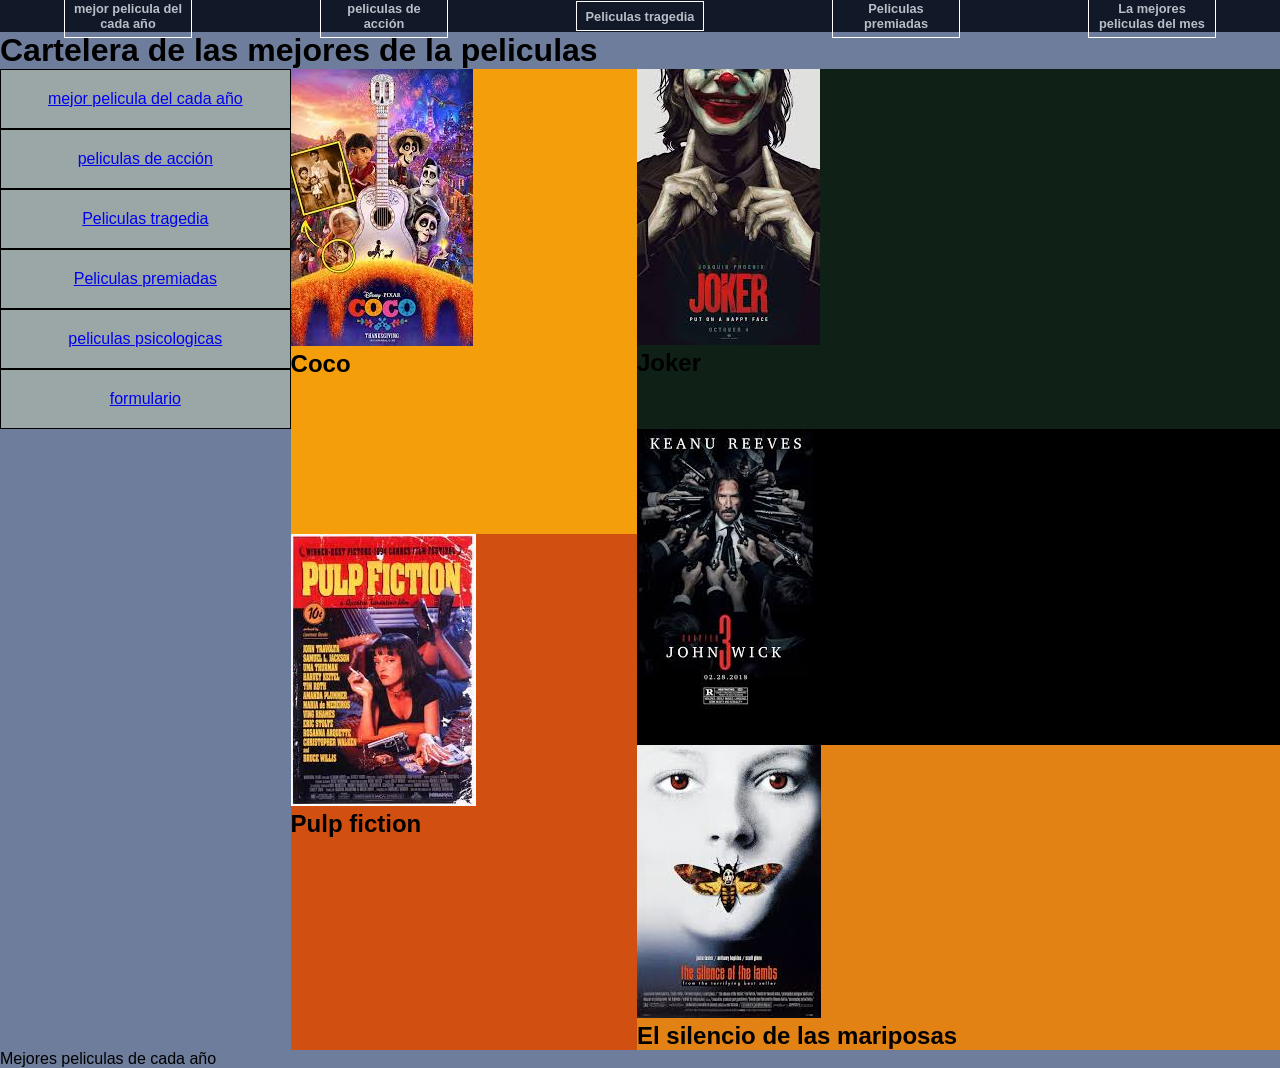
<file: index.html>
<!DOCTYPE html>
<html lang="es">

<head>
    <meta charset="UTF-8">
    <meta name="viewport" content="width=device-width, initial-scale=1.0">
    <title>Peliculas</title>
    <link rel="stylesheet" href="assets/css/style.css">
</head>

<body>
    <nav>
        <ul>
            <li><a href="mejor.html">mejor pelicula del cada año</a></li>
            <li><a href="comedia.html">peliculas de acción </a></li>
            <li><a href="tragedia.html">Peliculas tragedia</a></li>
            <li><a href="accion.html">Peliculas premiadas</a></li>
            <li><a href="psicologicas.html">La mejores peliculas del mes</a></li>
        </ul>
    </nav>
    <header>
        <h1>Cartelera de las mejores de la peliculas </h1>
    </header>
    <main>
        <section id="indice">
            <aside class="sidebar">
                <article class="fila1"><a href="mejor.html">mejor pelicula del cada año</a></article>
                <article class="fila1"><a href="comedia.html">peliculas de acción</a></article>
                <article class="fila1"><a href="tragedia.html">Peliculas tragedia</a></article>
                <article class="fila1"><a href="accion.html">Peliculas premiadas</a></article>
                <article class="fila1"><a href="psicologicas.html">peliculas psicologicas</a></article>
                <article class="fila1"><a href="formulario.html">formulario</a></article>
            </aside>

            <div class="indice-item" id="anillo">
                <img src="assets/img/coco.jpg" alt="Coco">
                <h2>Coco</h2>
                <p></p>
            </div>
            <div class="indice-item" id="collar">
                <img src="assets/img/jhon.jpg" alt="Jhon wick">
                <h2>Jhon Wick</h2>
                <p></p>
            </div>
            <div class="indice-item" id="pulsera">
                <img src="assets/img/joker.jpg" alt="Joker">
                <h2>Joker</h2>
                <p></p>
            </div>
            <div class="indice-item" id="cadena">
                <img src="assets/img/mariposas.jpg" alt="El silencio de las Mariposas">
                <h2> El silencio de las mariposas </h2>
                <p></p>
            </div>
            <div class="indice-item" id="pendientes">
                <img src="assets/img/pulp.jpg" alt="Pulp fiction">
                <h2>Pulp fiction</h2>
                <p></p>
            </div>
        </section>
    </main>
    <footer>
        <p>Mejores peliculas de cada año</p>
    </footer>
</body>

</html>
</file>
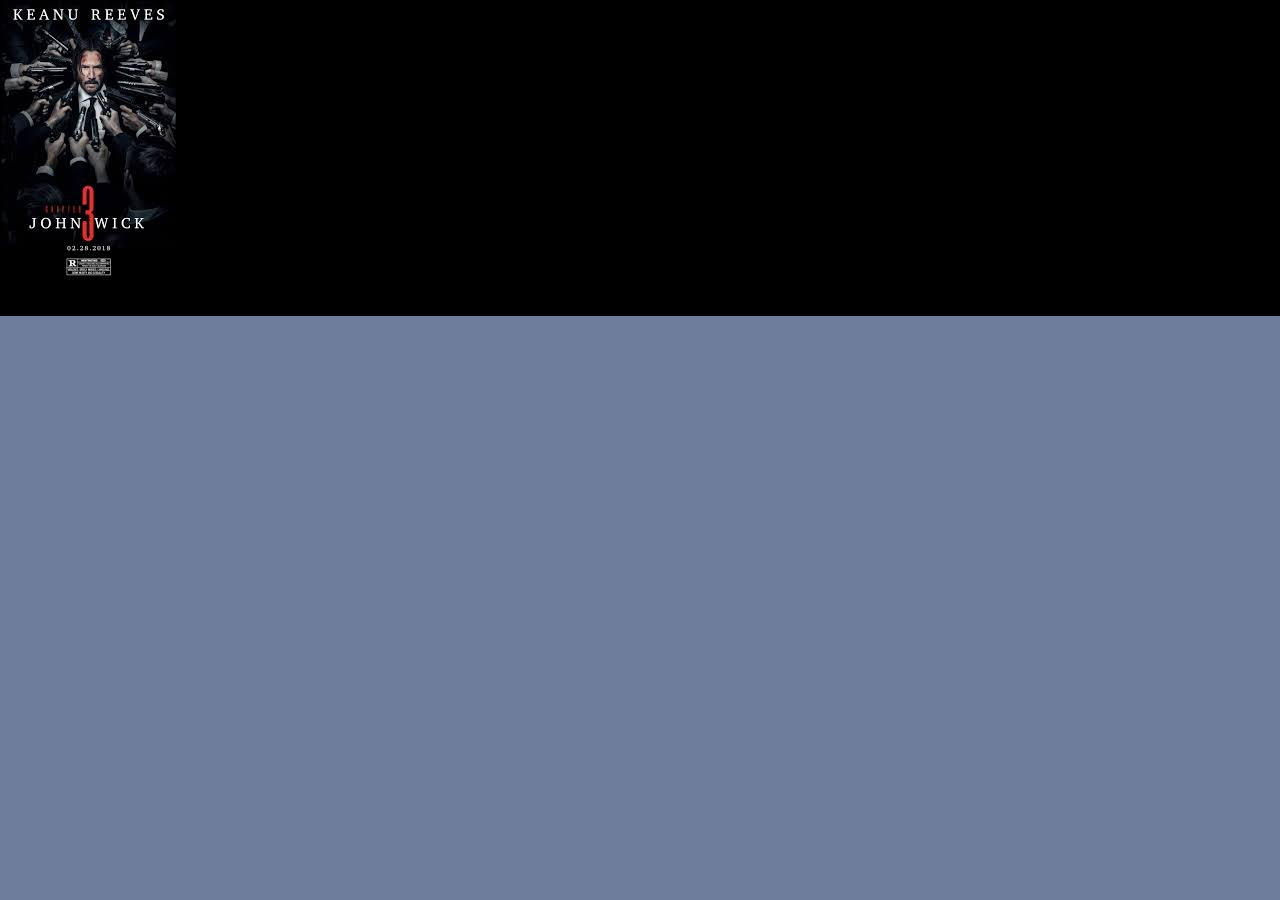
<file: accion.html>
<!DOCTYPE html>
<html lang="es">

<head>
    <meta charset="UTF-8">
    <meta name="viewport" content="width=device-width, initial-scale=1.0">
    <title>Peliculas</title>
    <link rel="stylesheet" href="assets/css/style.css">
</head>
  <div class="indice-item" id="collar">
                <img src="assets/img/jhon.jpg" alt="jhon">
                <h2>Jhon wick</h2>
                <p></p>
            </div>
</file>
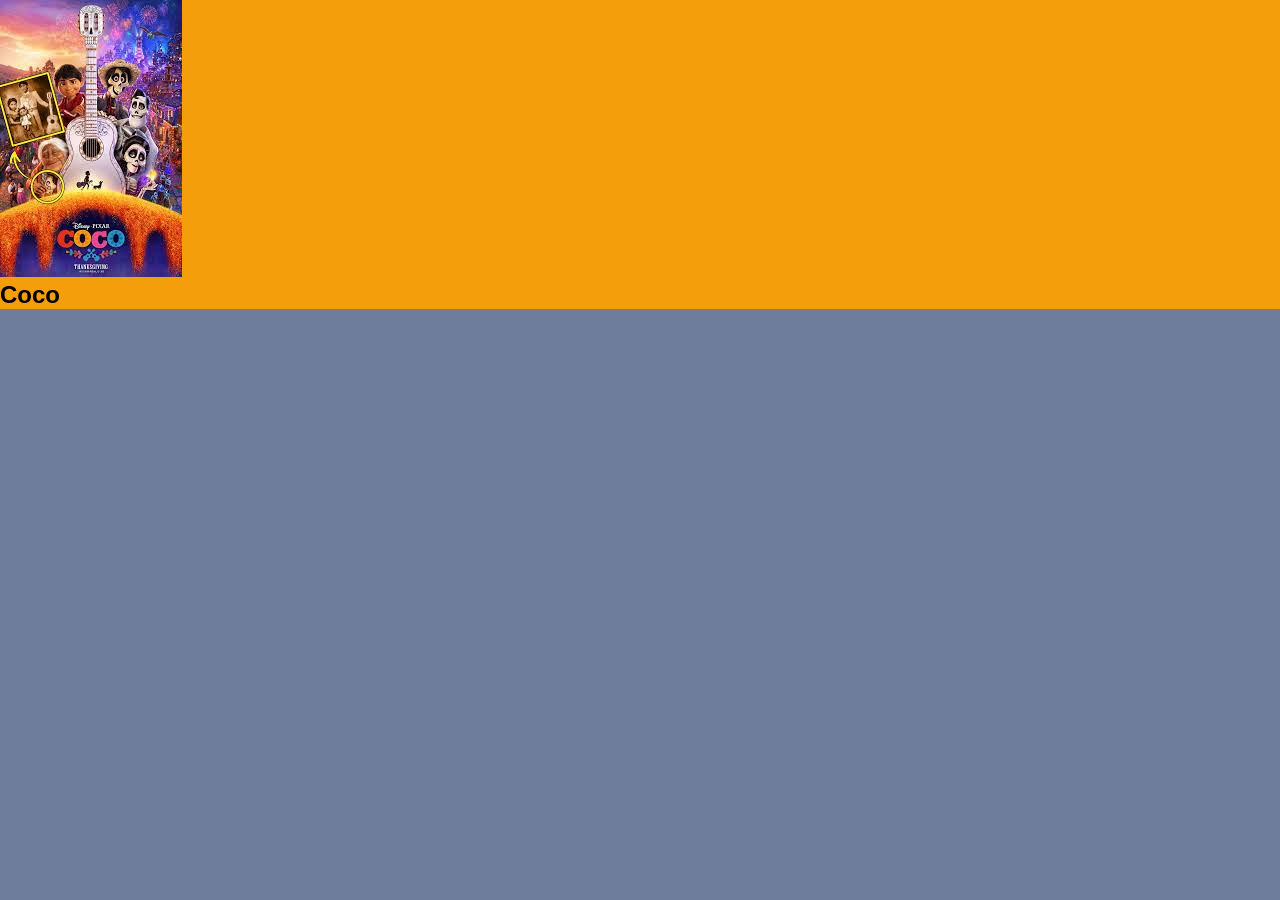
<file: comedia.html>
<!DOCTYPE html>
<html lang="es">

<head>
    <meta charset="UTF-8">
    <meta name="viewport" content="width=device-width, initial-scale=1.0">
    <title>Peliculas</title>
    <link rel="stylesheet" href="assets/css/style.css">
</head>
  <div class="indice-item" id="anillo">
                <img src="assets/img/coco.jpg" alt="Coco">
                <h2>Coco</h2>
                <p></p>
            </div>
</file>
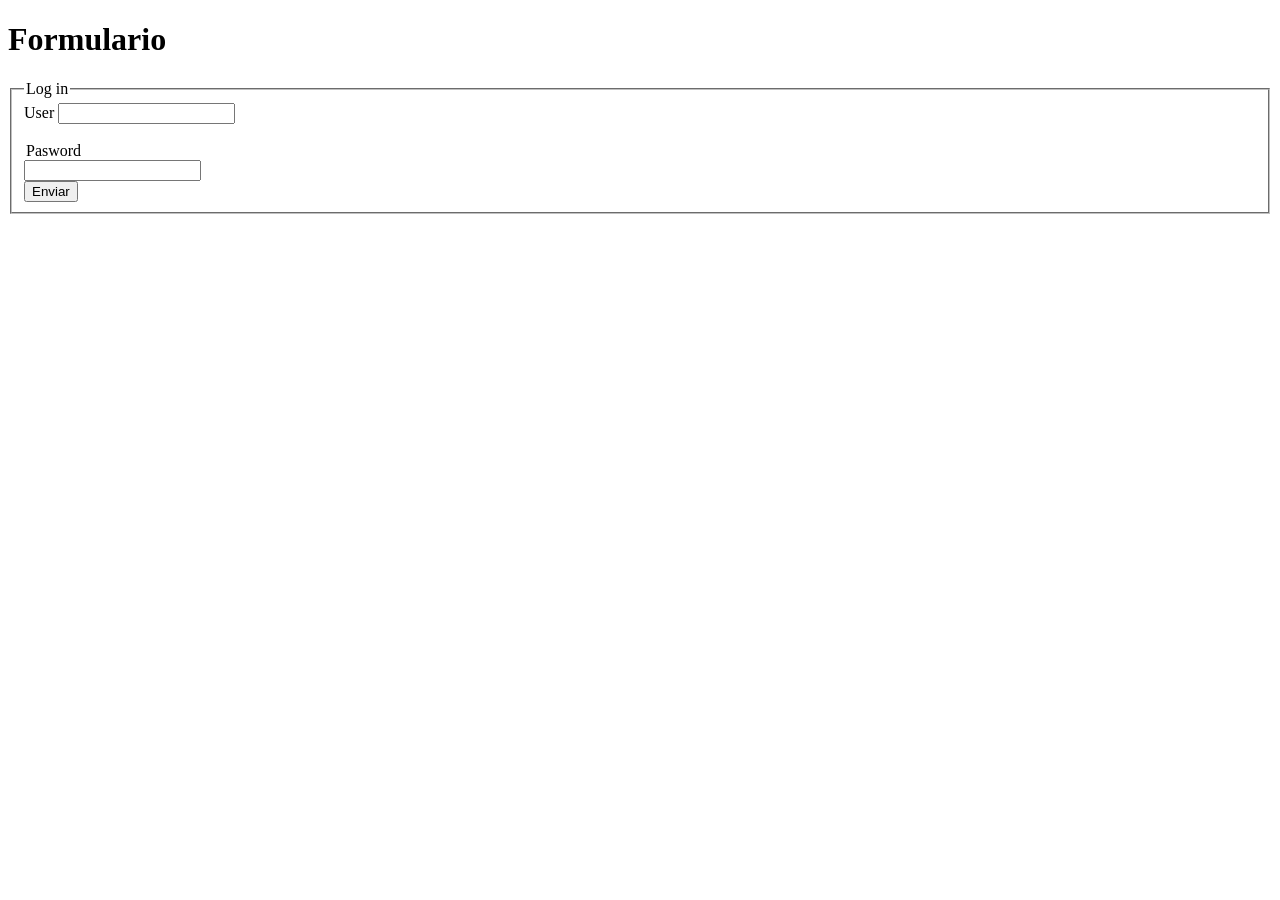
<file: formulario.html>
<!DOCTYPE html>
<html lang="es">
<head>
  <meta charset="UTF-8">
  <title>Formulario</title>
</head>
<body>

  <h1>Formulario </h1>

  <form action="http://uax.tionazo.es/26/comprobador_formulario.php" method="get">

    
    <fieldset>
      <legend>Log in</legend>

      <label>User 
        <input type="text" name="Nombre">
         
      </label><br><br>

    
     <legend>Pasword</legend>
  <label> <input type="password">


      
    <br>
    <input type="submit" value="Enviar">


  </form>
  
</fieldset>

  </label>

</body>
</html>
</file>
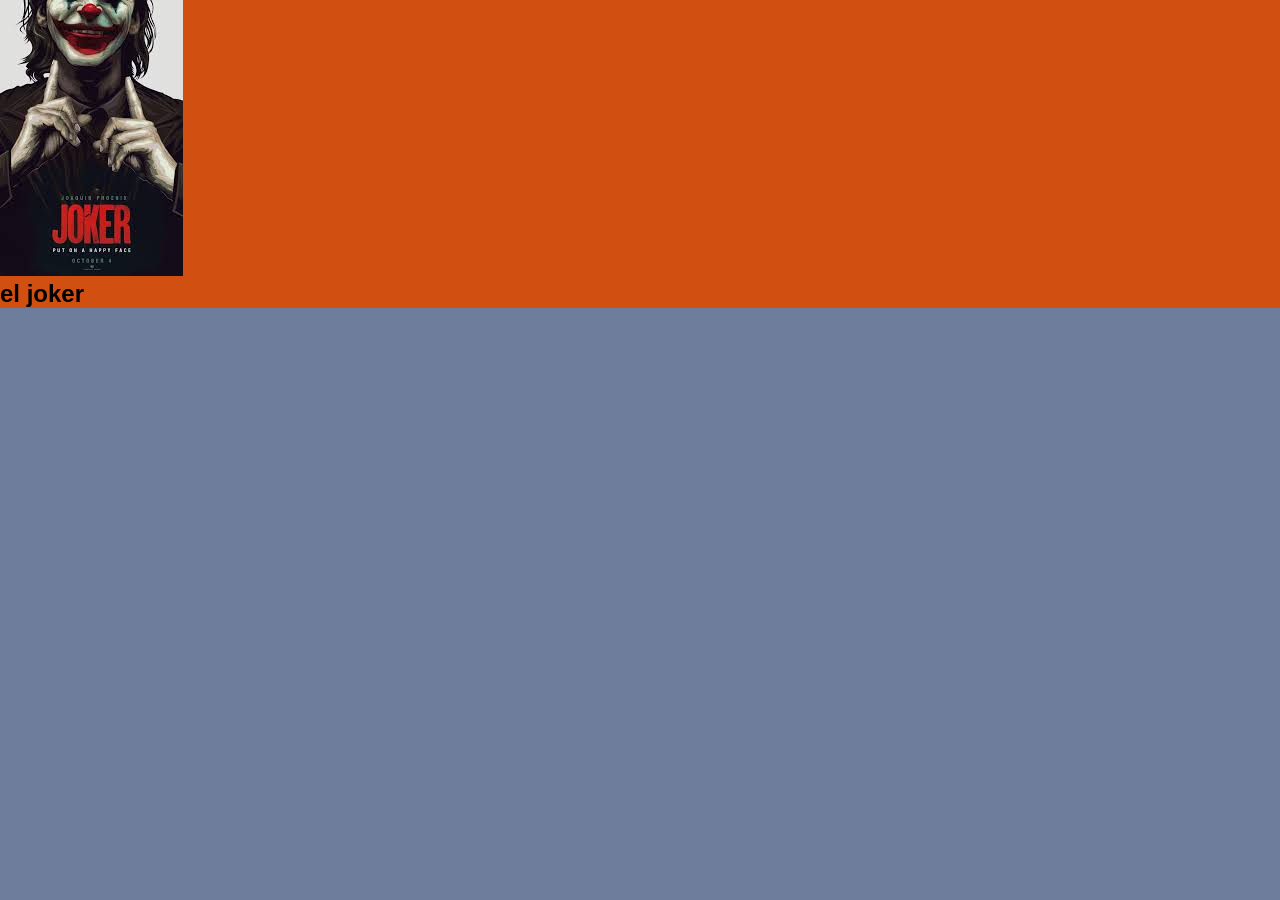
<file: mejor.html>
<!DOCTYPE html>
<html lang="es">

<head>
    <meta charset="UTF-8">
    <meta name="viewport" content="width=device-width, initial-scale=1.0">
    <title>Peliculas</title>
    <link rel="stylesheet" href="assets/css/style.css">
</head>
  <div class="indice-item" id="pendientes">
                <img src="assets/img/joker.jpg" alt="joker">
                <h2>el joker</h2>
                <p></p>
            </div>
</file>
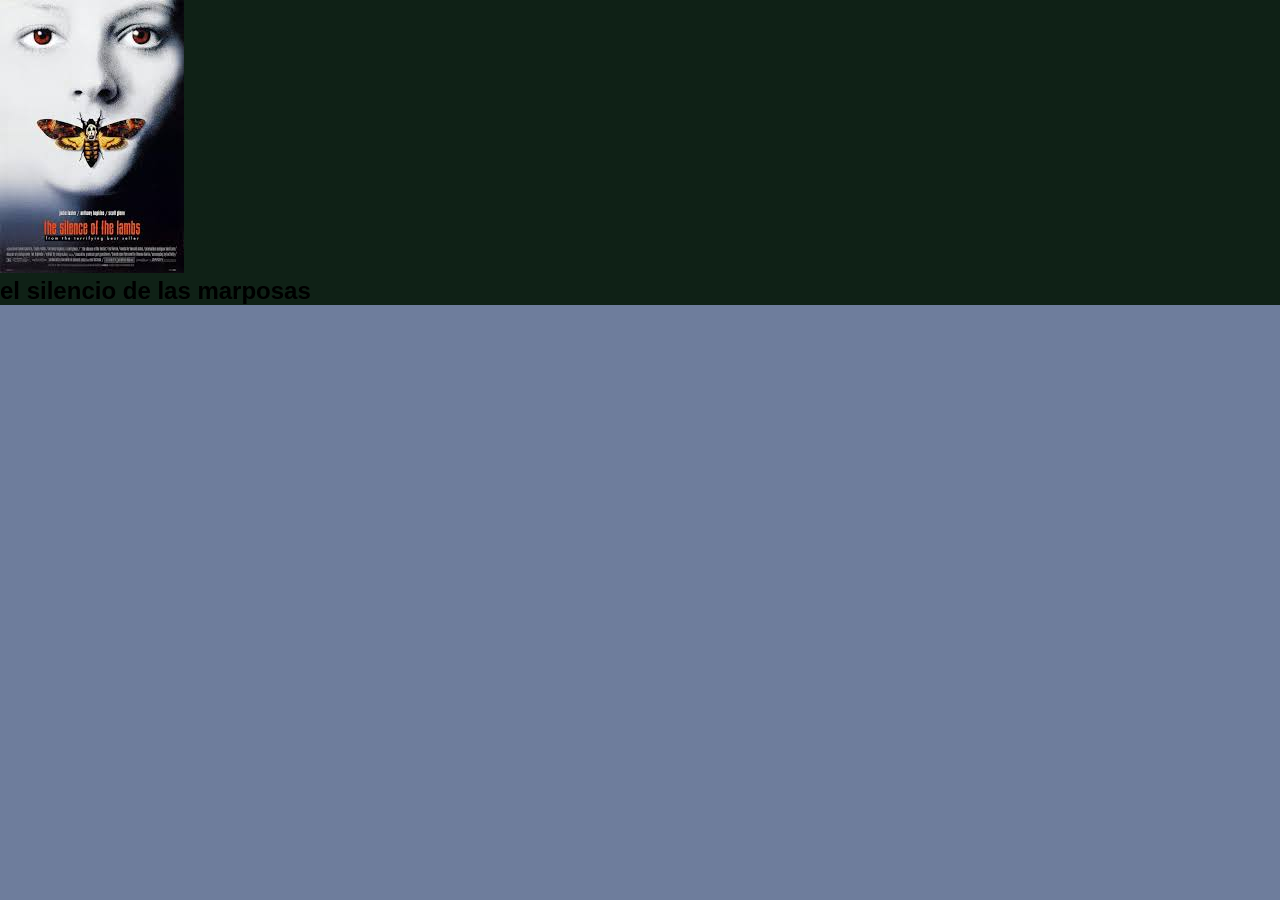
<file: psicologicas.html>
<!DOCTYPE html>
<html lang="es">

<head>
    <meta charset="UTF-8">
    <meta name="viewport" content="width=device-width, initial-scale=1.0">
    <title>Peliculas</title>
    <link rel="stylesheet" href="assets/css/style.css">
</head>
  <div class="indice-item" id="pulsera">
                <img src="assets/img/mariposas.jpg" alt="mariposas">
                <h2>el silencio de las marposas</h2>
                <p></p>
            </div>
</file>
<file: assets/css/style.css>
:root {
    --color-1: #9ba7a6;
    --color-2: #111827;
    --color-3: #3aff75;
    --color-4: #ec3838;
    --color-5: #FB5607;
    --color-6: #a09ca1;
}
body {
    background-color: #6e7d9c; /* gris clarito */
}
* {
    margin: 0;
    padding: 0;
    box-sizing: border-box;
}

body {
    font-family: sans-serif;
    font-size: 16px;
}

#principal {
    display: grid;
    grid-template-columns: repeat(3, 120px);
    grid-template-rows: repeat(2, 120px);
    gap: 10px;
    margin: 20px;
}

#principal article {
    display: flex;
    justify-content: center;
    align-items: center;
}

article {
    border: 1px solid black;
    text-align: center;
    padding: 20px;
}

.fila1 { background-color: var(--color-1); }
.fila2 { background-color: var(--color-2); }
.fila3 { background-color: var(--color-3); }
.fila4 { background-color: var(--color-4); }
.fila5 { background-color: var(--color-5); }
.fila6 { background-color: var(--color-6); }

.impar,
.par {
    display: flex;
    flex-direction: column;
    align-items: center;
}

article:nth-child(odd) {
    flex-direction: column-reverse;
}

nav ul {
    display: flex;
    list-style: none;
    background-color: #111827;

    justify-content: space-around;
    align-items: center;
    max-width: 100dvw;

    height: 2rem;
}

nav ul li {
    border: 1px solid white;
    font-size: 0.8rem; /* rem multiplica el valor por el tamaño de letra del body */
    padding: 0.5em; /* em multiplica el valor por el tamaño de letra del elemnto */
    width: 8rem;
    text-align: center;
}

nav ul li:hover {
    background-color: rgb(234, 48, 48);
}

nav ul li a {
    text-decoration: none; /* quitamos lo subrayado de los enlaces */
    color: rgb(185, 190, 200);
    font-weight: bold;
}

nav ul li a:hover{
    text-decoration: underline; /* añadimos subrayado al pasar el raton */
}


section#indice img {
    max-width: 200px;
}

/*grd nos permite organizar los eleemnetos en dos dimensiones X e Y, osea filas y columnas*/
/* section#indice {
    display: grid;
    grid-template-columns: 50% auto;
    grid-template-rows: auto auto;
}
 */
section#indice {
    display: grid;
    grid-template-areas: 
    "sidebar anillo     anillo     anillo     pulsera pulsera pulsera pulsera pulsera pulsera"
    "sidebar anillo     anillo     anillo     pulsera pulsera pulsera pulsera pulsera pulsera"
    "sidebar anillo     anillo     anillo     collar  collar  collar  collar  collar  collar"
    "sidebar pendientes pendientes pendientes collar  collar  collar  collar  collar  collar"
    "sidebar pendientes pendientes pendientes collar  collar  collar  collar  collar  collar"
    "sidebar pendientes pendientes pendientes cadena  cadena  cadena  cadena  cadena  cadena"
    "sidebar pendientes pendientes pendientes cadena  cadena  cadena  cadena  cadena  cadena"
    ;
}

div.indice1_item img {
    max-width: 250px;
}

div#anillo{
    grid-area: anillo;
    background-color: #F59E0B;
}

div#collar{
    grid-area: collar;
    background-color: #000000;

}

div#pulsera{
    grid-area: pulsera;
    background-color: #0f2116;

}

div#cadena{
    grid-area: cadena;
    background-color: #e28214;
}

div#pendientes{
    grid-area: pendientes;
    background-color: #d24f12;
}


#sidebar {
    display: grid;
    grid-template-columns: 150px 1fr; 
    gap: 10px;
}
</file>
